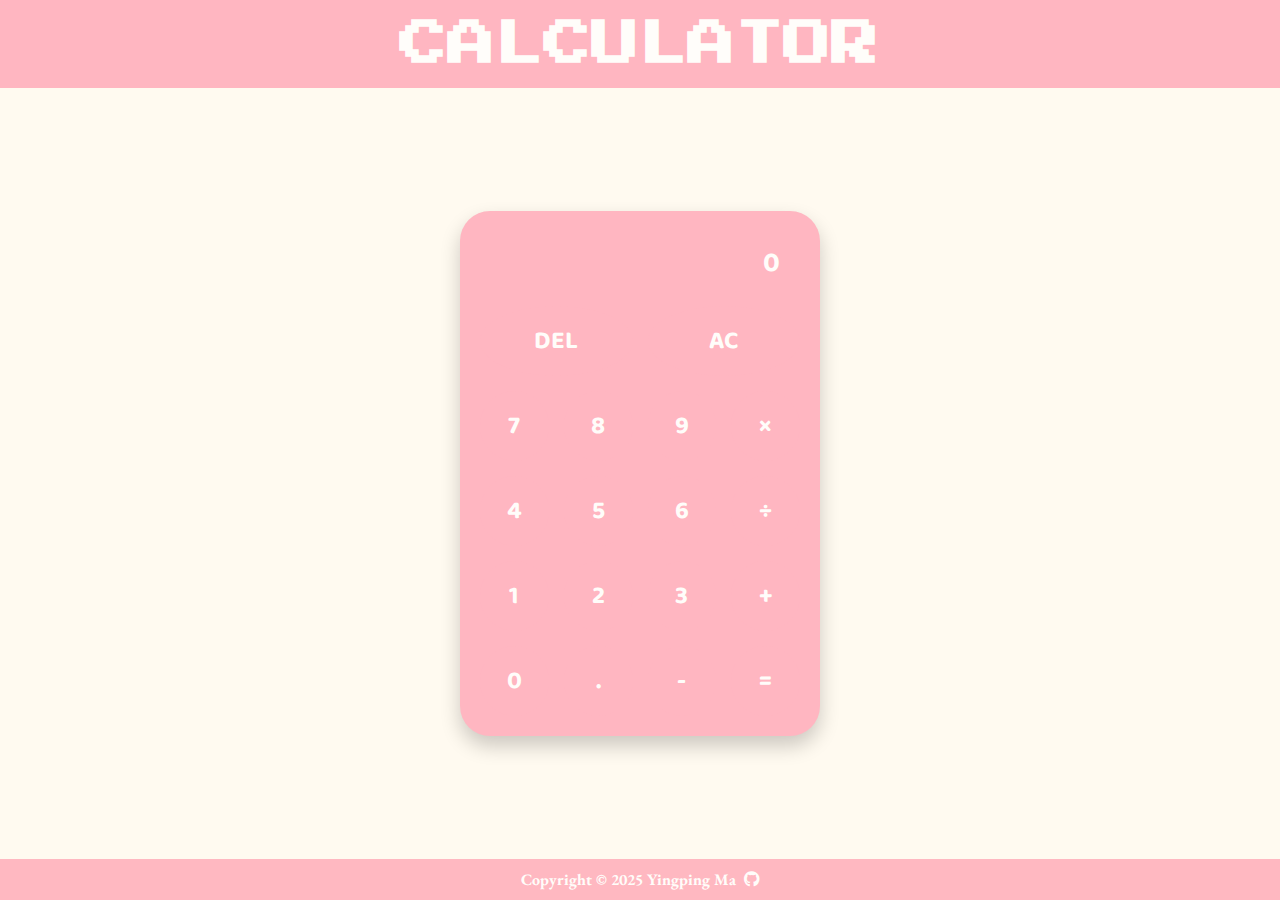
<file: foundations/calculator/index.html>
<!DOCTYPE html>
<html lang="en">
<head>
    <meta charset="UTF-8">
    <meta name="viewport" content="width=device-width, initial-scale=1.0">
    <title>Calculator</title>
    <link rel="stylesheet" href="styles.css">
    <link href="https://fonts.googleapis.com/css2?family=Press+Start+2P&display=swap" rel="stylesheet">
    <link href="https://fonts.googleapis.com/css2?family=Baloo+2:wght@400;700&family=Quicksand:wght@400;600&display=swap" rel="stylesheet">
    <link href="https://fonts.googleapis.com/css2?family=EB+Garamond:wght@400;700;800&display=swap" rel="stylesheet">
    <link href="https://cdnjs.cloudflare.com/ajax/libs/font-awesome/6.0.0-beta3/css/all.min.css" rel="stylesheet">
</head>
<body>
    <div class="header">
        <h1>CALCULATOR</h1>
    </div>
    <div class="calculator">
        <div class="display" id="display">0</div>
        <div class="buttons">
            <button class="operator" data-operator="DEL">DEL</button>
            <button class="operator" data-operator="AC">AC</button>
            
            <button class="number">7</button>
            <button class="number">8</button>
            <button class="number">9</button>
            <button class="operator" data-operator="*">×</button>

            <button class="number">4</button>
            <button class="number">5</button>
            <button class="number">6</button>
            <button class="operator" data-operator="/">÷</button>

            <button class="number">1</button>
            <button class="number">2</button>
            <button class="number">3</button>
            <button class="operator" data-operator="+">+</button>

            <button class="number">0</button>
            <button class="number">.</button>
            <button class="operator" data-operator="-">-</button>
            <button class="operator" data-operator="=">=</button>
        </div>
    </div>
    <footer class="footer">
        <span>Copyright © 2025 Yingping Ma</span>&nbsp;
        <a href="https://github.com/YingpMa/calculator" target="_blank">
            <i class="fab fa-github"></i>
        </a>
    </footer>
    <script src="script.js"></script>
</body>
</html>
</file>
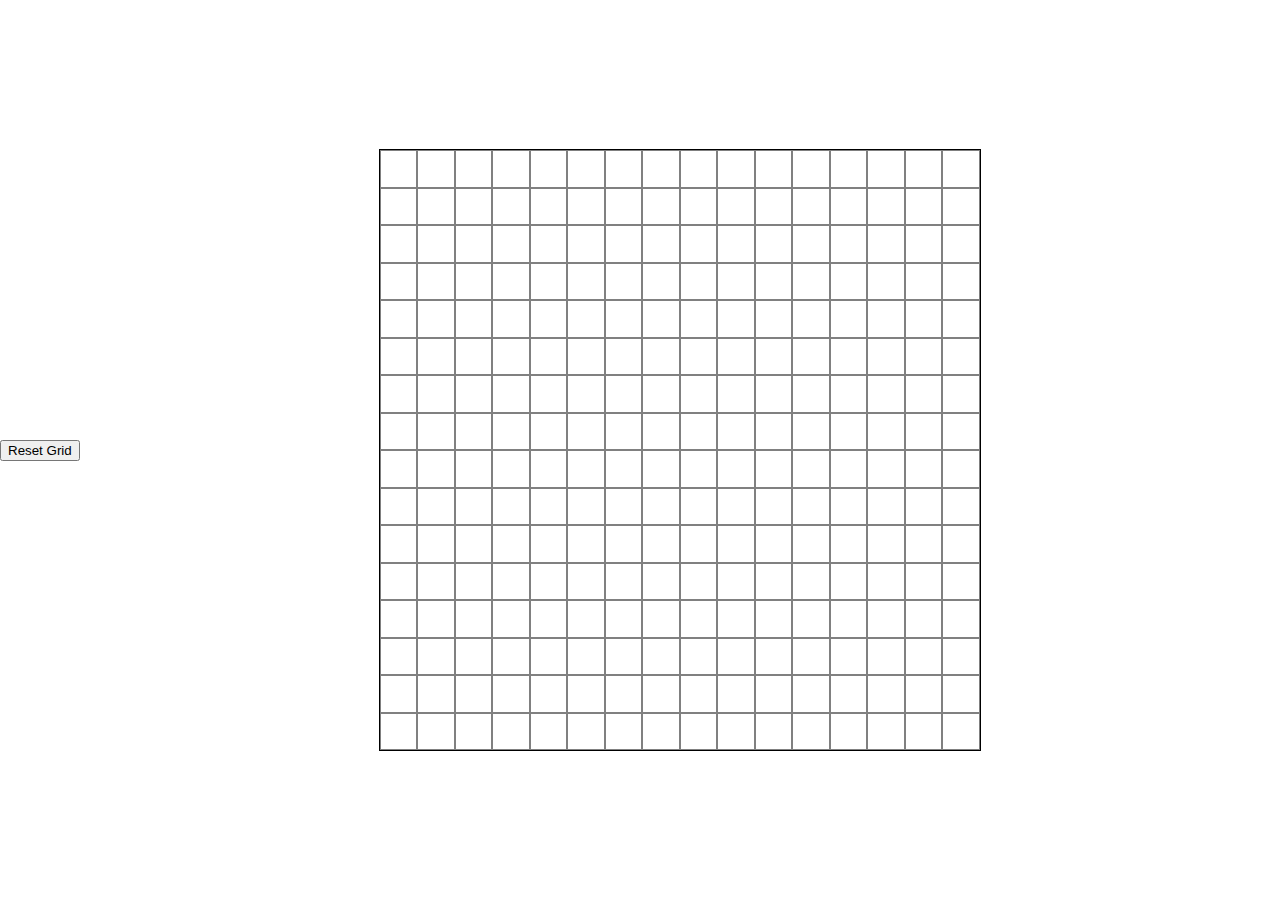
<file: foundations/etch-a-sketch/index.html>
<!DOCTYPE html>
<html lang="en">
<head>
    <meta charset="UTF-8">
    <meta name="viewport" content="width=device-width, initial-scale=1.0">
    <title>Etch-a-Sketch</title>
    <link rel="stylesheet" href="styles.css">
</head>
<body>
    <button id="reset-grid">Reset Grid</button>
    <div class="container"></div>
    <script src="script.js"></script>
</body>
</html>
</file>
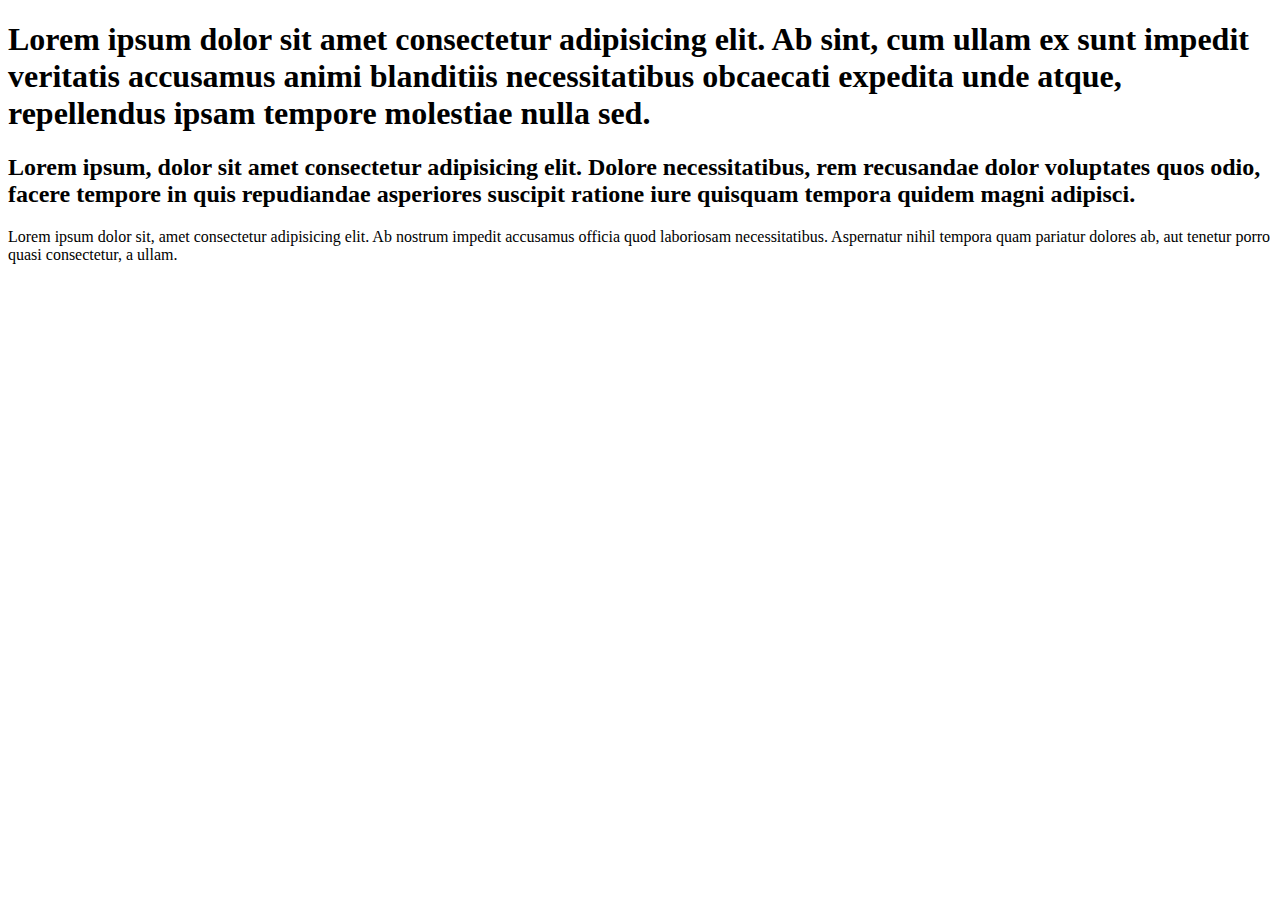
<file: foundations/html-boilerplate/index.html>
<!DOCTYPE html>
<html lang="en">
<head>
    <meta charset="UTF-8">
    <meta name="viewport" content="width=device-width, initial-scale=1.0">
    <title>Lorem, ipsum dolor sit amet consectetur adipisicing elit. In facere aspernatur commodi, iure porro repellendus tenetur totam rem blanditiis dolor quibusdam? Dolores perferendis quae animi necessitatibus fugit iure quod optio!</title>
</head>
<body>
    <h1>Lorem ipsum dolor sit amet consectetur adipisicing elit. Ab sint, cum ullam ex sunt impedit veritatis accusamus animi blanditiis necessitatibus obcaecati expedita unde atque, repellendus ipsam tempore molestiae nulla sed.</h1>
    <h2>Lorem ipsum, dolor sit amet consectetur adipisicing elit. Dolore necessitatibus, rem recusandae dolor voluptates quos odio, facere tempore in quis repudiandae asperiores suscipit ratione iure quisquam tempora quidem magni adipisci.</h2>
    <p>Lorem ipsum dolor sit, amet consectetur adipisicing elit. Ab nostrum impedit accusamus officia quod laboriosam necessitatibus. Aspernatur nihil tempora quam pariatur dolores ab, aut tenetur porro quasi consectetur, a ullam.</p>
</body>
</html>
</file>
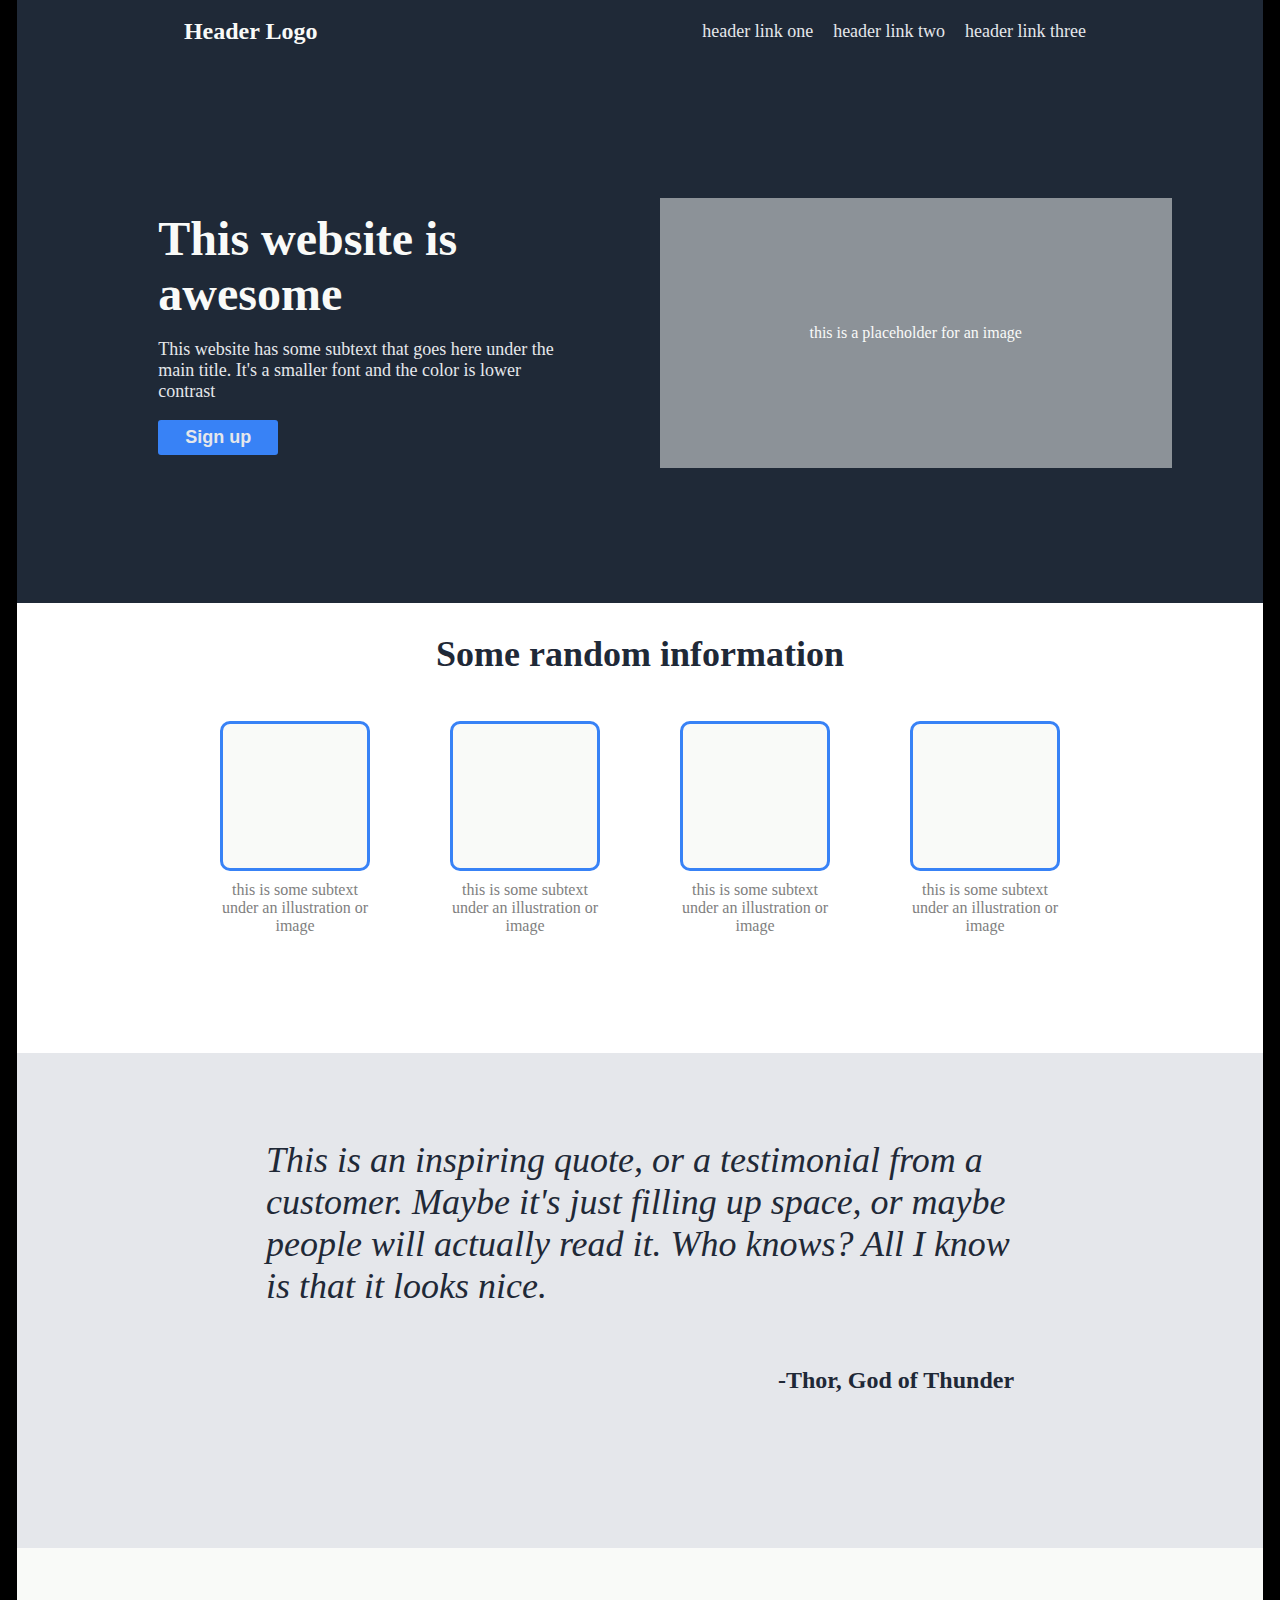
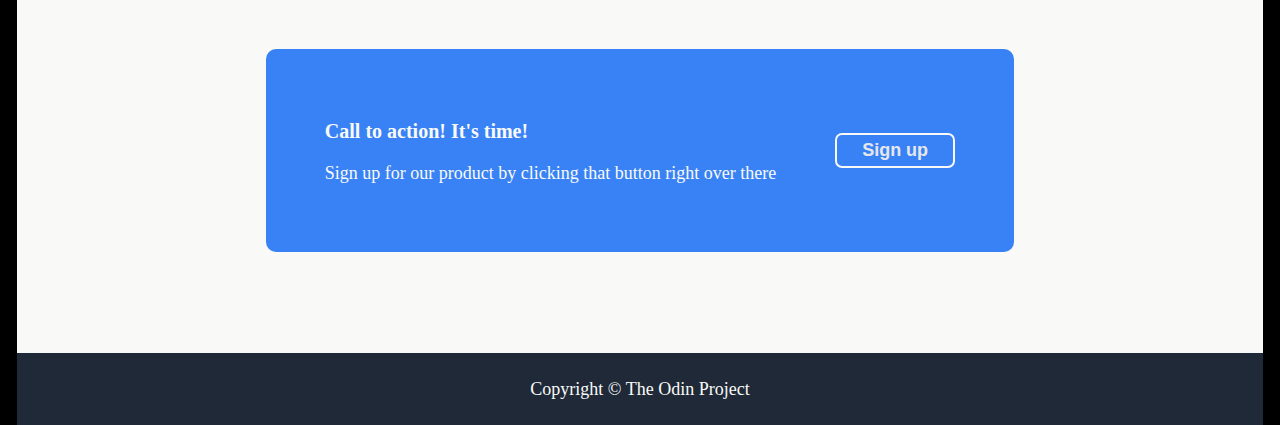
<file: foundations/landing-page/index.html>
<!DOCTYPE html>
<html lang="en">
<head>
    <meta charset="UTF-8">
    <meta name="viewport" content="width=device-width, initial-scale=1.0">
    <link rel="stylesheet" href="styles.css">
    <title>Landing page</title>
</head>
<body>
    <header class="header">
        <div>Header Logo</div>
        <nav id="nav-bar">
            <ul class="nav-items">
                <li><a class="nav-link" href="#">header link one</a></li>
                <li><a class="nav-link" href="#">header link two</a></li>
                <li><a class="nav-link" href="#">header link three</a></li>
            </ul>
        </nav>
    </header>
    <div class="hero">
        <div class="hero-content">
            <div class="main-text">
                This website is awesome
            </div>
            <p class="secondary-text">
                This website has some subtext that goes here under the main title. It's a smaller font and the color is lower contrast
            </p>
            <button>Sign up</button>
        </div>
        <div class="main-img">
            <div class="main-image">this is a placeholder for an image</div>
        </div>
    </div>
    <div class="random-information">
        <h2 class="information-text">
            Some random information
        </h2>
        <div class="gallery">
            <figure class="image-container">
                <div></div>
                <figcaption>this is some subtext under an illustration or image</figcaption>
            </figure>
            <figure class="image-container">
                <div></div>
                <figcaption>this is some subtext under an illustration or image</figcaption>
            </figure>
            <figure class="image-container">
                <div></div>
                <figcaption>this is some subtext under an illustration or image</figcaption>
            </figure>
            <figure class="image-container">
                <div></div>
                <figcaption>this is some subtext under an illustration or image</figcaption>
            </figure>
        </div>
    </div>
    <div class="quote">
        <p class="quote-text">
            This is an inspiring quote, or a testimonial from a customer. Maybe it's just filling up space, or maybe people will actually read it. Who knows? All I know is that it looks nice.
        </p>
        <p class="author"> 
            -Thor, God of Thunder
        </p>
    </div>
    <div class="action-container">
        <div class="action">
            <div class="action-text">
                <p class="bigger">Call to action! It's time!</p>
                <p class="smaller">Sign up for our product by clicking that button right over there</p>
            </div>
            <button class="sign-up" type="button">Sign up</button>
        </div>
    </div>
    <footer>Copyright © The Odin Project</footer>
</body>
</html>
</file>
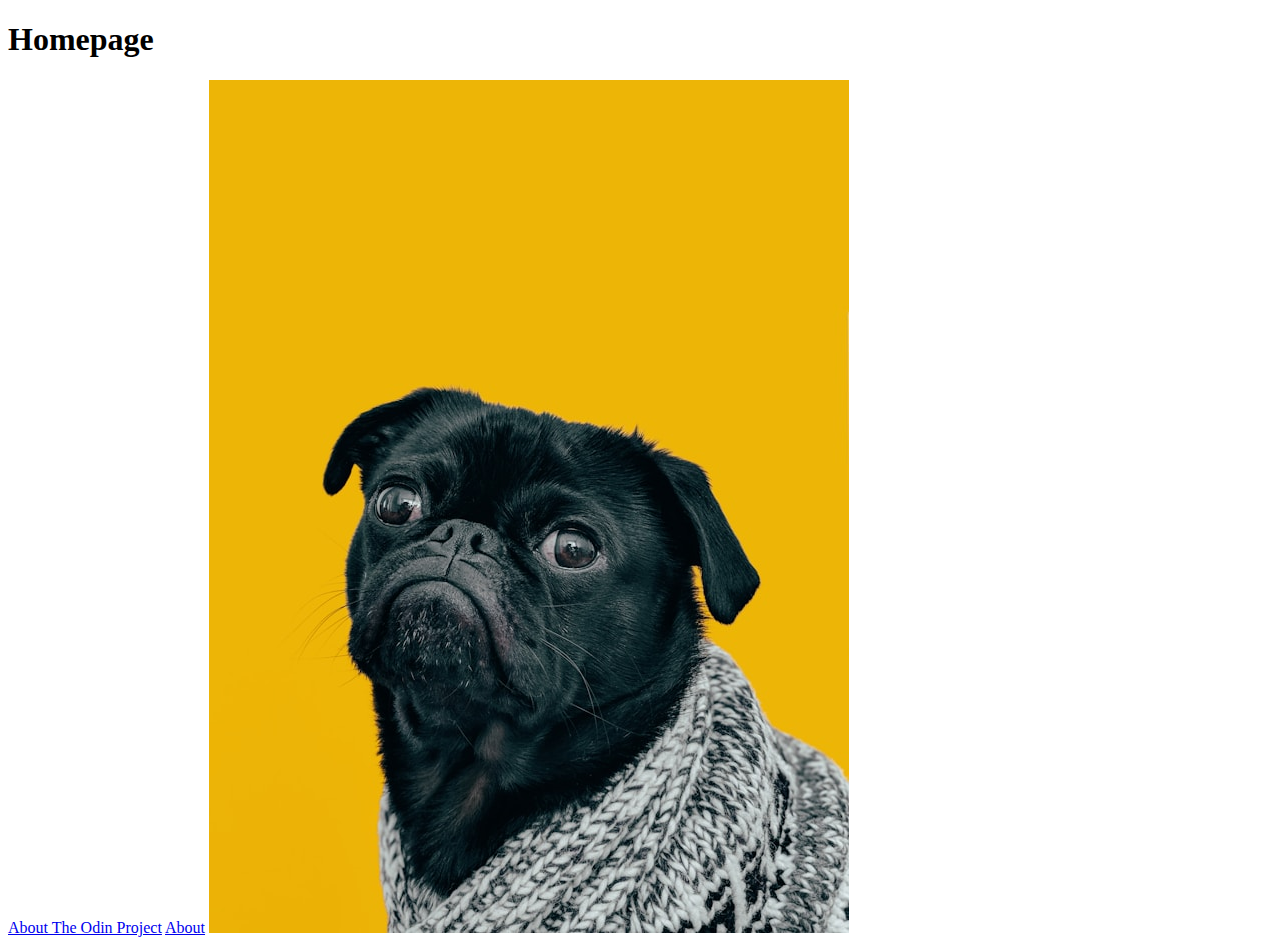
<file: foundations/odin-links-and-images/index.html>
<!DOCTYPE html>
<html lang="en">
    <head>
        <meta charset="UTF-8">
        <meta name="viewport" content="width=device-width, initial-scale=1.0">
        <title>Document</title>
    </head>
    <body>
        <h1>Homepage</h1>
        <a href="https://www.theodinproject.com/about" target="_blank" rel="noopener noreferrer">About The Odin Project</a>
        
        <a href="./Pages/about.html">About</a>

        <img src="./images/dog.jpg">
    </body>
</html>
</file>
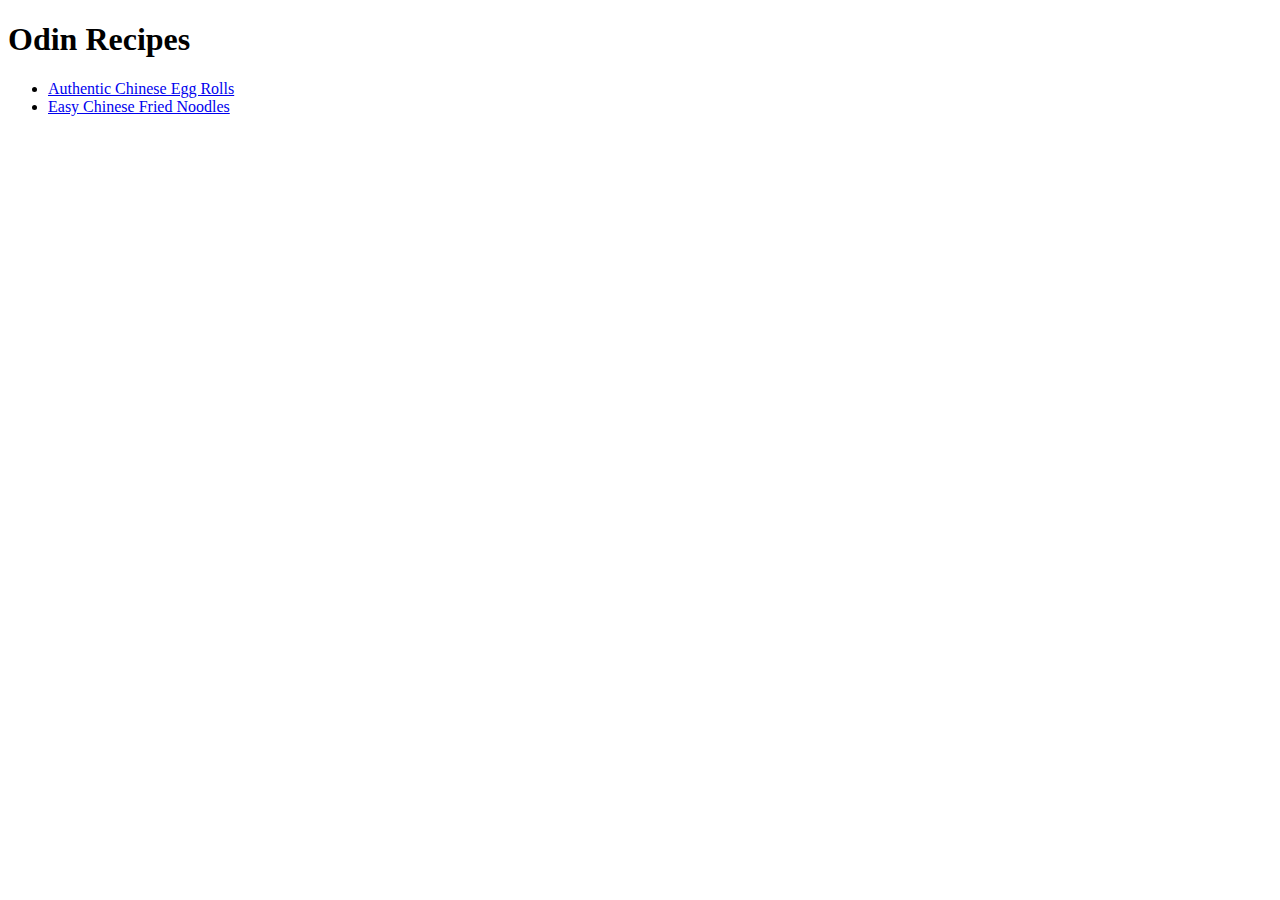
<file: foundations/odin-recipes/index.html>
<!DOCTYPE html>
<html lang="en">
<head>
    <meta charset="UTF-8">
    <meta name="viewport" content="width=device-width, initial-scale=1.0">
    <title>Document</title>
</head>
<body>
    <h1>Odin Recipes</h1>
    <ul>
        <li><a href="recipes/eggrolls.html">Authentic Chinese Egg Rolls</a></li>
        <li>
            <a href="recipes/fried-noodles.html">Easy Chinese Fried Noodles</a>
        </li>
    </ul>


</body>
</html>
</file>
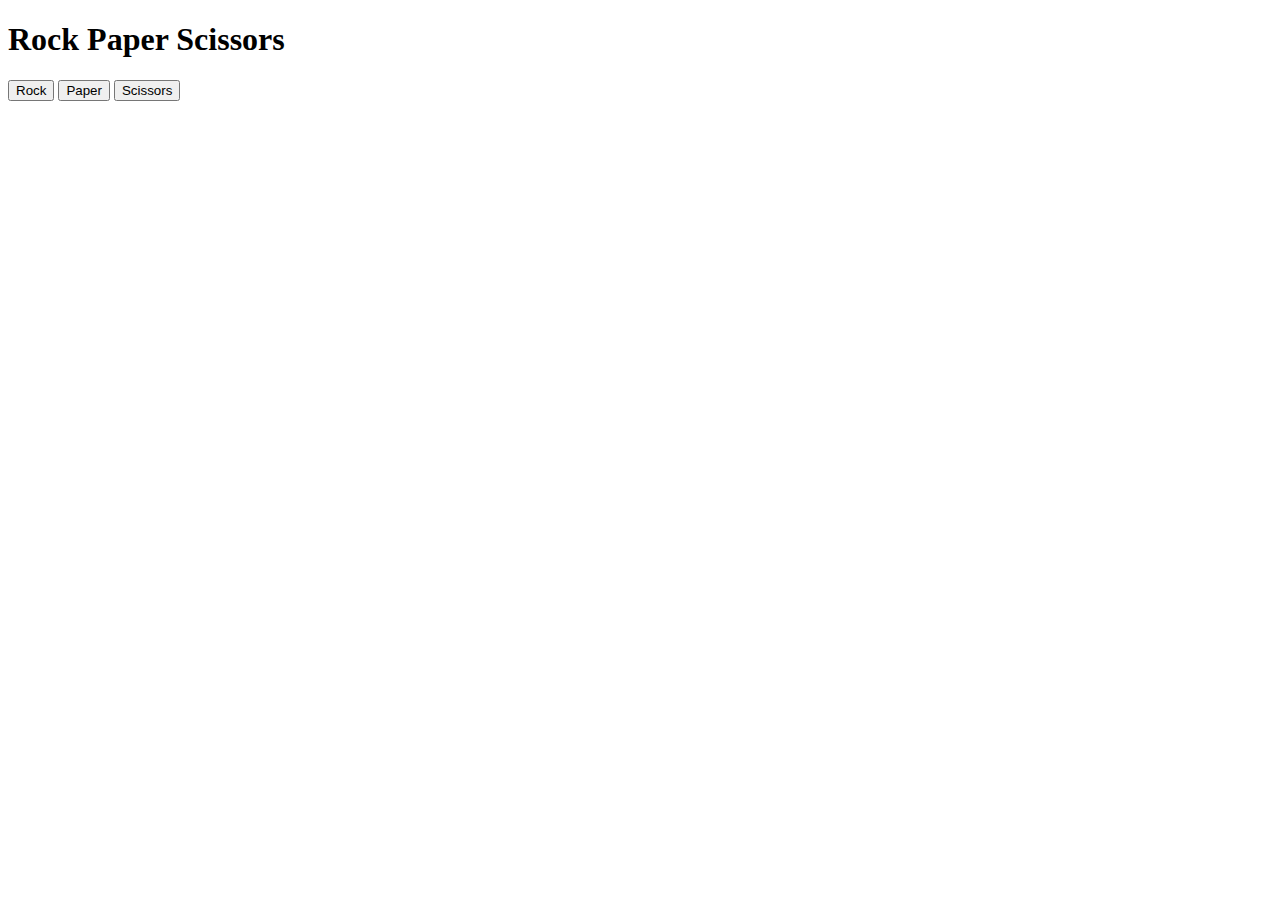
<file: foundations/rock-paper-scissors/index.html>
<!DOCTYPE html>
<html lang="en">
<head>
    <meta charset="UTF-8">
    <meta name="viewport" content="width=device-width, initial-scale=1.0">
    <title>Rock Paper Scissors</title>
</head>
<body>
    <h1>Rock Paper Scissors</h1>

    <button id="rock">Rock</button>
    <button id="paper">Paper</button>
    <button id="scissors">Scissors</button>

    <div id="result"></div>

    <script src="script.js"></script>

</body>
</html>
</file>
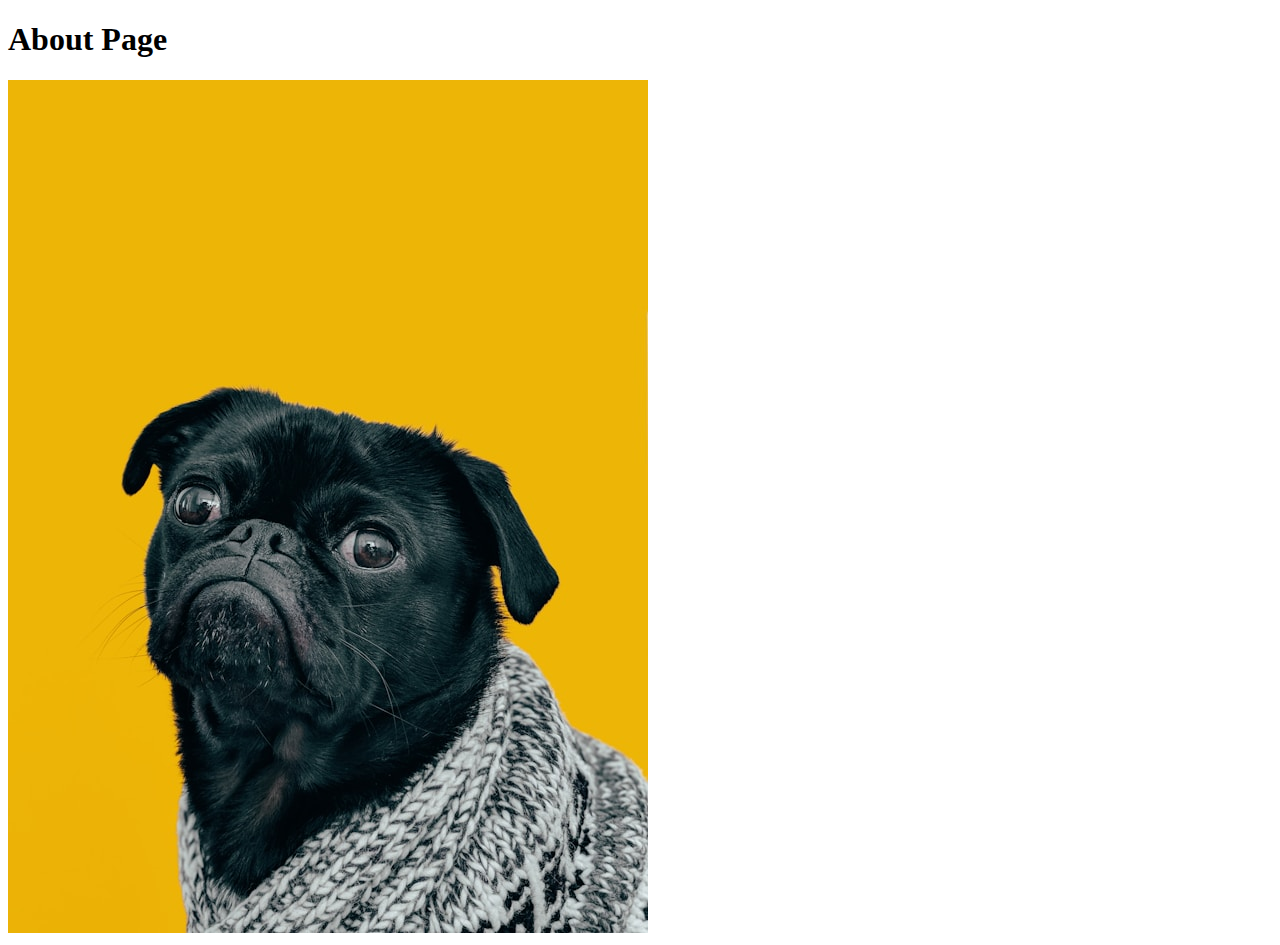
<file: foundations/odin-links-and-images/Pages/about.html>
<!DOCTYPE html>
<html lang="en">
    <head>
        <meta charset="UTF-8">
        <meta name="viewport" content="width=device-width, initial-scale=1.0">
        <title>Odin Links and Images</title>
    </head>
    <body>
        <h1>About Page</h1>

        <img src="../images/dog.jpg">
    </body>
</html>
</file>
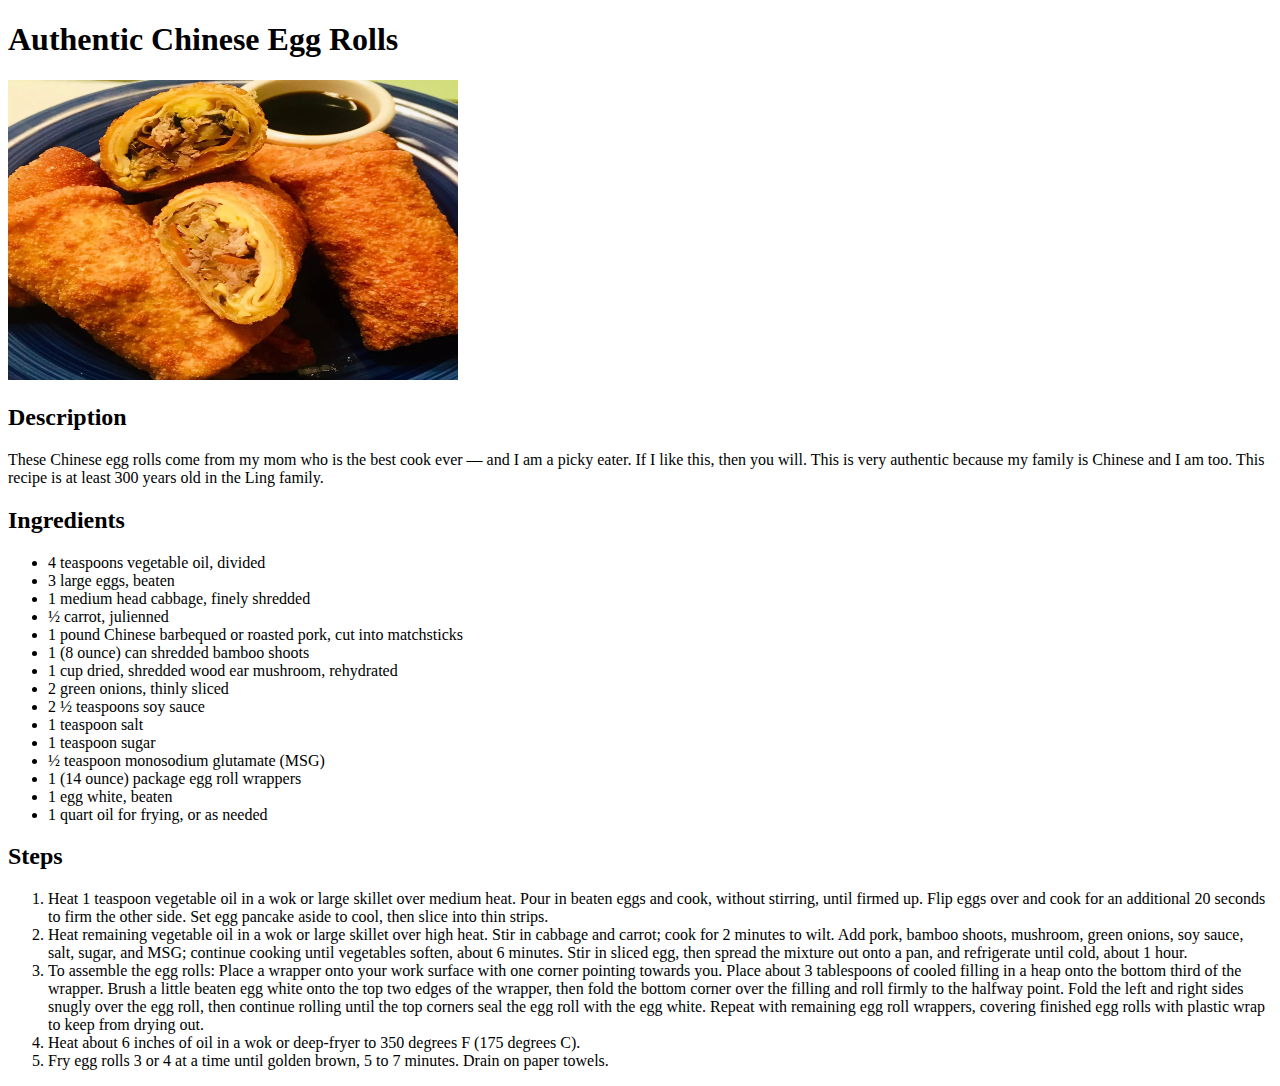
<file: foundations/odin-recipes/recipes/eggrolls.html>
<!DOCTYPE html>
<html lang="en">
<head>
    <meta charset="UTF-8">
    <meta name="viewport" content="width=device-width, initial-scale=1.0">
    <title>Document</title>
</head>
<body>
    <h1>Authentic Chinese Egg Rolls</h1>
    <img src="../images/eggrolls.jpg" alt="Crispy egg rolls" width="450" height="300">
    <h2>Description</h2>
    <p>These Chinese egg rolls come from my mom who is the best cook ever — and I am a picky eater. If I like this, then you will. This is very authentic because my family is Chinese and I am too. This recipe is at least 300 years old in the Ling family.</p>
    <h2>Ingredients</h2>
    <ul>
        <li>4 teaspoons vegetable oil, divided</li>
        <li>3 large eggs, beaten</li>
        <li>1 medium head cabbage, finely shredded</li>
        <li>½ carrot, julienned</li>
        <li>1 pound Chinese barbequed or roasted pork, cut into matchsticks</li>
        <li>1 (8 ounce) can shredded bamboo shoots</li>
        <li>1 cup dried, shredded wood ear mushroom, rehydrated</li>
        <li>2 green onions, thinly sliced</li>
        <li>2 ½ teaspoons soy sauce</li>
        <li>1 teaspoon salt</li>
        <li>1 teaspoon sugar</li>
        <li>½ teaspoon monosodium glutamate (MSG)</li>
        <li>1 (14 ounce) package egg roll wrappers</li>
        <li>1 egg white, beaten</li>
        <li>1 quart oil for frying, or as needed</li>
    </ul>
    <h2>Steps</h2>
    <ol>
        <li>Heat 1 teaspoon vegetable oil in a wok or large skillet over medium heat. Pour in beaten eggs and cook, without stirring, until firmed up. Flip eggs over and cook for an additional 20 seconds to firm the other side. Set egg pancake aside to cool, then slice into thin strips.</li>
        <li>Heat remaining vegetable oil in a wok or large skillet over high heat. Stir in cabbage and carrot; cook for 2 minutes to wilt. Add pork, bamboo shoots, mushroom, green onions, soy sauce, salt, sugar, and MSG; continue cooking until vegetables soften, about 6 minutes. Stir in sliced egg, then spread the mixture out onto a pan, and refrigerate until cold, about 1 hour.</li>
        <li>To assemble the egg rolls: Place a wrapper onto your work surface with one corner pointing towards you. Place about 3 tablespoons of cooled filling in a heap onto the bottom third of the wrapper. Brush a little beaten egg white onto the top two edges of the wrapper, then fold the bottom corner over the filling and roll firmly to the halfway point. Fold the left and right sides snugly over the egg roll, then continue rolling until the top corners seal the egg roll with the egg white. Repeat with remaining egg roll wrappers, covering finished egg rolls with plastic wrap to keep from drying out.</li>
        <li>Heat about 6 inches of oil in a wok or deep-fryer to 350 degrees F (175 degrees C).</li>
        <li>Fry egg rolls 3 or 4 at a time until golden brown, 5 to 7 minutes. Drain on paper towels.</li>
    </ol>
    
</body>
</html>
</file>
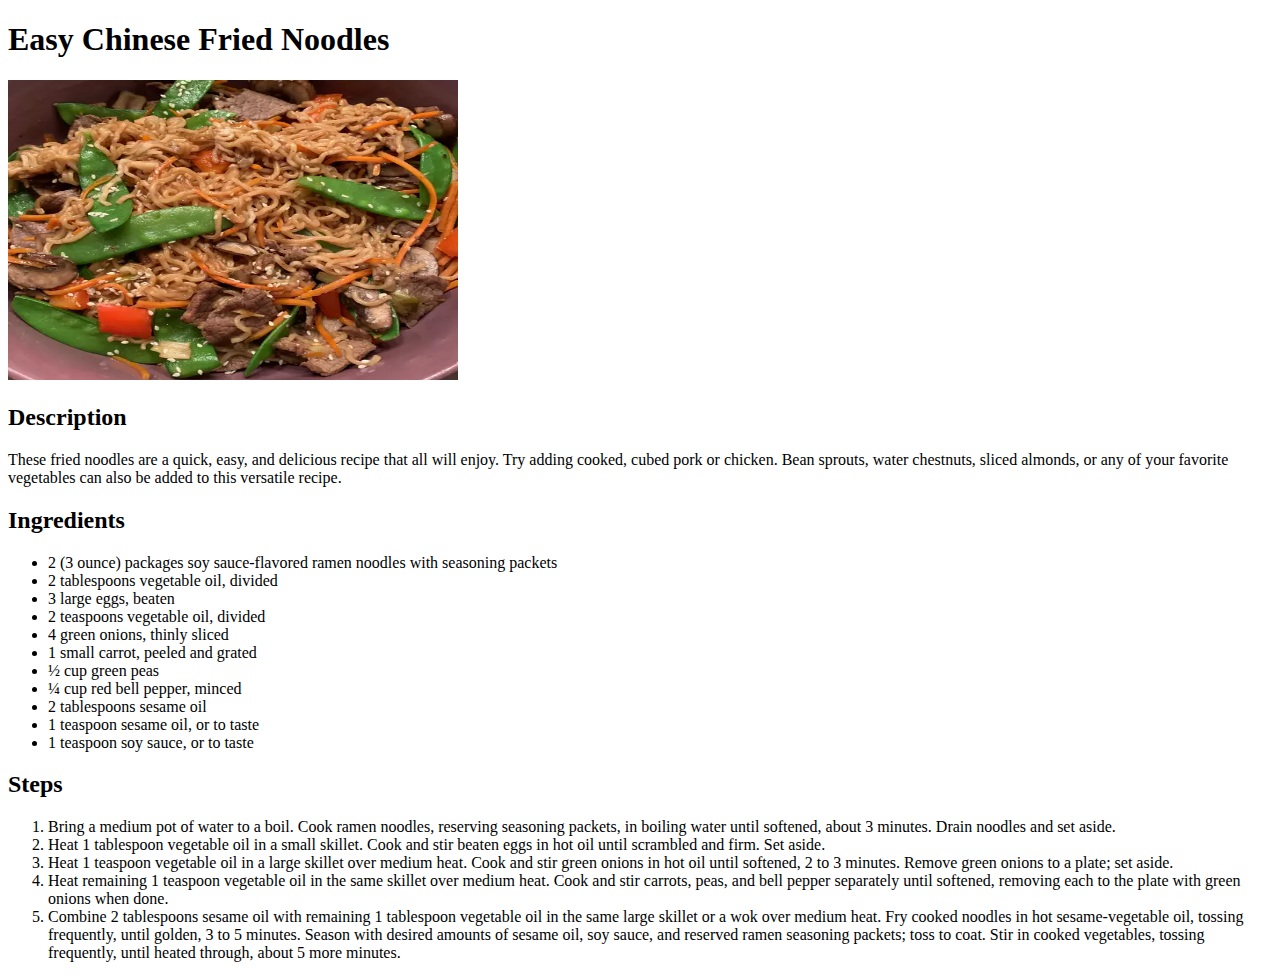
<file: foundations/odin-recipes/recipes/fried-noodles.html>
<!DOCTYPE html>
<html lang="en">
<head>
    <meta charset="UTF-8">
    <meta name="viewport" content="width=device-width, initial-scale=1.0">
    <title>Document</title>
</head>
<body>
    <h1>Easy Chinese Fried Noodles</h1>
    <img src="../images/fried-noodles.jpg" alt="Delicious Chinese fried noodles" width="450" height="300">
    <h2>Description</h2>
    <p>These fried noodles are a quick, easy, and delicious recipe that all will enjoy. Try adding cooked, cubed pork or chicken. Bean sprouts, water chestnuts, sliced almonds, or any of your favorite vegetables can also be added to this versatile recipe.</p>
    <h2>Ingredients</h2>
    <ul>
        <li>2 (3 ounce) packages soy sauce-flavored ramen noodles with seasoning packets</li>
        <li>2 tablespoons vegetable oil, divided</li>
        <li>3 large eggs, beaten</li>
        <li>2 teaspoons vegetable oil, divided</li>
        <li>4 green onions, thinly sliced</li>
        <li>1 small carrot, peeled and grated</li>
        <li>½ cup green peas</li>
        <li>¼ cup red bell pepper, minced</li>
        <li>2 tablespoons sesame oil</li>
        <li>1 teaspoon sesame oil, or to taste</li>
        <li>1 teaspoon soy sauce, or to taste</li>
    </ul>
    <h2>Steps</h2>
    <ol>
        <li>
            Bring a medium pot of water to a boil. Cook ramen noodles, reserving seasoning packets, in boiling water until softened, about 3 minutes. Drain noodles and set aside.
        </li>
        <li>Heat 1 tablespoon vegetable oil in a small skillet. Cook and stir beaten eggs in hot oil until scrambled and firm. Set aside.</li>
        <li>
            Heat 1 teaspoon vegetable oil in a large skillet over medium heat. Cook and stir green onions in hot oil until softened, 2 to 3 minutes. Remove green onions to a plate; set aside.
        </li>
        <li>
            Heat remaining 1 teaspoon vegetable oil in the same skillet over medium heat. Cook and stir carrots, peas, and bell pepper separately until softened, removing each to the plate with green onions when done.
        </li>
        <li>
            Combine 2 tablespoons sesame oil with remaining 1 tablespoon vegetable oil in the same large skillet or a wok over medium heat. Fry cooked noodles in hot sesame-vegetable oil, tossing frequently, until golden, 3 to 5 minutes. Season with desired amounts of sesame oil, soy sauce, and reserved ramen seasoning packets; toss to coat. Stir in cooked vegetables, tossing frequently, until heated through, about 5 more minutes.
        </li>
    </ol>
</body>
</html>
</file>
<file: foundations/calculator/styles.css>
* {
    margin: 0;
    padding: 0;
    box-sizing: border-box;
}

html, body {
    height: 100%;
    margin: 0;
    display: flex;
    flex-direction: column;
}

body {
    flex-grow: 1;
    justify-content: space-between;
    align-items: center;
    background-color: floralwhite;
}

.header {
    font-family: 'Press Start 2P', sans-serif;
    font-size: 24px;
    color: #FFFDFA;
    background-color: #FFB6C1;
    width: 100%;
    text-align: center;
    padding: 20px;
}

.calculator {
    display: flex;
    flex-direction: column;
    align-items: center;
    background-color: #FFB6C1; 
    padding: 20px;
    border-radius: 30px; 
    box-shadow: 0 10px 20px rgba(0, 0, 0, 0.2); 
    width: 360px;
}

.display {
    font-size: 28px; 
    font-family: 'Baloo 2', sans-serif;
    font-weight: 700;
    color: #FFFDFA;; 
    background-color: transparent; 
    padding: 10px 20px; 
    text-align: right; 
    margin-bottom: 15px;
    width: 100%; 
    height: 60px; 
    overflow: hidden; 
}

.buttons {
    display: grid;
    grid-template-columns: repeat(4, 1fr); 
    gap: 15px;
    width: 100%; 
}

button {  
    font-size: 25px;
    padding: 15px;
    border-radius: 50%;
    cursor: pointer;
    text-align: center;
    color: #FFFDFA;
    background-color: #FFB6C1;
    border: none;
    transition: transform 0.2s ease, background-color 0.3s ease;
    font-family: 'Baloo 2', sans-serif;
    font-weight: 700;
}

button:hover {
    background-color: #f92673bb;
    transform: scale(1.1);
}

button[data-operator="DEL"],
button[data-operator="AC"] {
    grid-column: span 2;
}

.footer {
    font-family: 'EB Garamond', sans-serif;
    font-size: 16px;
    font-weight: 700;
    color: #FFFDFA;
    background-color: hsl(352, 100%, 86%);
    padding: 10px;
    text-align: center;
    width: 100%;
    flex-shrink: 0;
}

.footer a {
    color: #FFFDFA; 
    text-decoration: none; 
    transition: color 0.3s ease; 
}
</file>
<file: foundations/etch-a-sketch/styles.css>
body {
    height: 100vh;
    width: 100vw;
    display: flex;
    justify-content: center; 
    align-items: center; 
    margin: 0; 
}

.container {
    display: flex;
    flex-wrap: wrap;
    width: 600px;
    height: 600px;
    border: 1px solid black;
    margin: auto;
}

.square {
    box-sizing: border-box;
    border: 1px solid gray;
}
</file>
<file: foundations/landing-page/styles.css>
* {
    box-sizing: border-box;
  }
  

body {
    font-family: Roboto;
    margin: 0;
    padding: 0 1.3%;
    background-color: black;
    display: flex;
    flex-direction: column;
    justify-content: center;
    align-items: center;

}

.header, footer, .hero {
    background-color: #1F2937;
    width: 100%;
} 

.header {
    display: flex;
    justify-content: space-around;
    align-items: center;
    padding: 5px 0;
    margin: 0;
}

.header div {
    font-size: 24px;
    color: #F9FAF8;
    font-weight: 800;
}

.nav-items {
    list-style: none;
    display: flex;
    justify-content: space-evenly;
}

.header a {
    color:#E5E7EB;
    text-decoration: none;
    margin: 0 10px;
}

.hero {
    margin: 0;
    display: flex;
    justify-content: space-evenly;
    align-items: center;
    height: 60vh;
}
.hero-content {
    display: flex;
    flex-direction: column;
    justify-content: center;
    align-items: start;
    width: 32vw;
    margin-left: 50px;
}
.main-text {
    font-size: 48px;
    color: #F9FAF8;
    font-weight: 900;
}

.main-img {
    height: 30vh;
    width: 40vw;
    background-color: hsl(90, 17%, 98%, 0.5);
    display: flex;
    justify-content: center;
    align-items: center;
    color: #F9FAF8;
}

.secondary-text, .nav-link {
    font-size: 18px;
    color: #E5E7EB;
}

button {
    background-color: #3882F6;
    border: none;
    border-radius: 3px;
    width: 120px;
    height: 35px;
    font-size: 18px;
    color:#E5E7EB;
    font-weight: 700;
    cursor: pointer;
}
.main-image {
    text-align: center;
}

.random-information {
    display: flex;
    flex-direction: column;
    justify-content: flex-start;
    align-items: center;
    width: 100%;
    height: 50vh;
    background-color: white;
}

.information-text {
    font-size: 36px;
    color: #1F2937;
    font-weight: 900;
}
.gallery {
    display: flex;
    justify-content: space-around;
    align-items: center;
    padding: 0 200px 50px;
}
.image-container {
    display: flex;
    flex-direction: column;
    justify-content: space-around;
    align-items: center;
    text-align: center;
    color: grey;

}

.image-container div {
    border: 3px solid #3882F6;
    width: 150px;
    height: 150px;
    background-color: #F9FAF8;
    margin-bottom: 10px;
    border-radius: 10px;
}

.quote {
    background-color: #E5E7EB;
    width: 100%;
    height: 55vh;
    display: flex;
    flex-direction: column;
    align-items: center;
    padding: 50px 20%;
}

.quote-text {
    font-size: 36px;
    font-weight: light;
    font-style: italic;
    color: #1F2937;
}

.author {
    font-size: 24px;
    text-align: right;
    font-weight: 800;
    color: #1F2937;
    align-self: flex-end;
}

.action-container {
    background-color: #F9FAF8;
    width: 100%;
    height: 45vh;
    display: flex;
    justify-content: center;
    align-items: center;
    color:#F9FAF8;
}

.action {
    background-color: #3882F6;
    border-radius: 10px;
    width: 60%;
    height: 50%;
    display: flex;
    justify-content: space-evenly;
    align-items: center;
}

.sign-up {
    border: 2px solid #F9FAF8;
    border-radius: 7px;
}

.bigger {
    font-size: 20px;
    font-weight: 900;
}

.smaller {
    font-size: 18px;
}

footer {
    width: 100%;
    height: 8vh;
    color:#F9FAF8;
    display: flex;
    justify-content: center;
    align-items: center;
    font-size: 18px;
}
</file>
